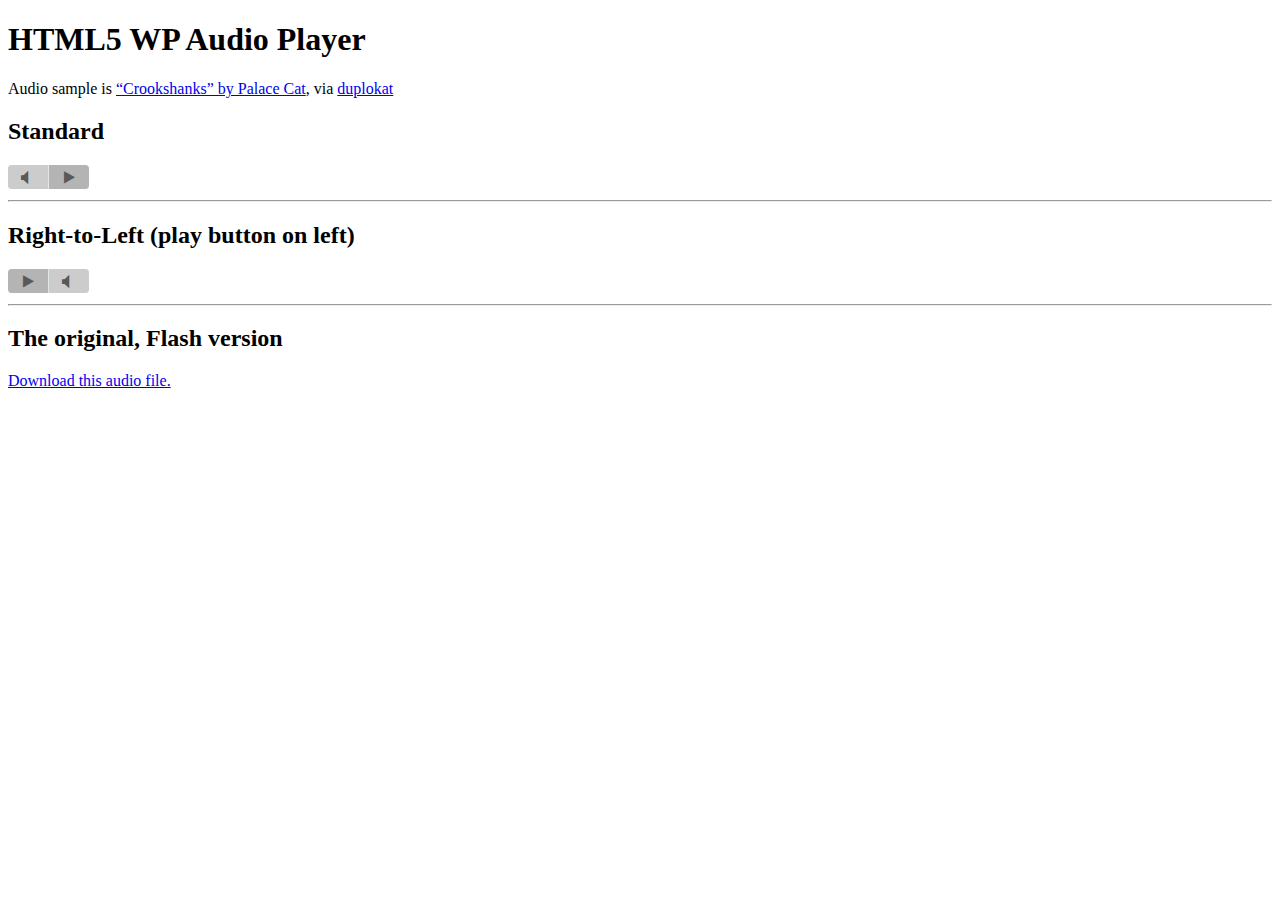
<file: demo.html>
<!DOCTYPE html>

<html lang="en">
<head>
	<meta charset="utf-8">
	<title>Audio Test</title>

	<link rel="stylesheet" href="css/audio.css">

</head>

<body>
	<h1>HTML5 WP Audio Player</h1>
	
	
	
	<p>Audio sample is <a href="http://palacecat.bandcamp.com/track/crookshanks">&#8220;Crookshanks&#8221; by Palace Cat</a>, via <a href="http://duplokat.tumblr.com/post/12695092003/geek-friday-ringtone">duplokat</a></p>
	

	<h2>Standard</h2>

	<div class="audio-js-box wp-css">
		<audio class="audio-js" controls preload data-description="Palace Cat - Crookshanks">
			<source src="audio/Palace Cat - Crookshanks.mp3" type="audio/mpeg">
			<source src="audio/Palace Cat - Crookshanks.ogg" type="audio/ogg">
			<source src="audio/Palace Cat - Crookshanks.wav" type="audio/wav">

			<!-- Minimum width of player is 81px -->
			<object type="application/x-shockwave-flash" data="WP-audio-player/player.swf" id="audioplayer576" height="24" width="81">
				<param name="movie" value="WP-audio-player/player.swf">
				<param name="FlashVars" value="playerID=audioplayer576&soundFile=audio/Palace%20Cat%20-%20Crookshanks.mp3&noinfo=no&titles=Crookshanks&artists=Palace%20Cat">
				<param name="quality" value="high">
				<param name="menu" value="false">
				<param name="wmode" value="transparent">

		    <p><a href="audio/Palace Cat - Crookshanks.mp3">Download this audio file.</a></p>
			</object>
		</audio>
	</div>
	
	<hr>

	<h2>Right-to-Left (play button on left)</h2>

	<div class="audio-js-box wp-css wp-rtl">
		<audio class="audio-js" controls preload data-description="Palace Cat - Crookshanks">
			<source src="audio/Palace Cat - Crookshanks.mp3" type="audio/mpeg">
			<source src="audio/Palace Cat - Crookshanks.ogg" type="audio/ogg">
			<source src="audio/Palace Cat - Crookshanks.wav" type="audio/wav">

			<!-- Minimum width of player is 81px -->
			<object type="application/x-shockwave-flash" data="WP-audio-player/player.swf" id="audioplayer576" height="24" width="81">
				<param name="movie" value="WP-audio-player/player.swf">
				<param name="FlashVars" value="playerID=audioplayer576&soundFile=audio/Palace%20Cat%20-%20Crookshanks.mp3&noinfo=no&titles=Crookshanks&artists=Palace%20Cat">
				<param name="quality" value="high">
				<param name="menu" value="false">
				<param name="wmode" value="transparent">

		    <p><a href="audio/Palace Cat - Crookshanks.mp3">Download this audio file.</a></p>
			</object>
		</audio>
	</div>

	<hr>

	<h2>The original, Flash version</h2>

	<object type="application/x-shockwave-flash" data="WP-audio-player/player.swf" id="audioplayer2" height="24" width="360">
		<param name="movie" value="WP-audio-player/player.swf">
		<param name="FlashVars" value="playerID=audioplayer2&soundFile=audio/Palace%20Cat%20-%20Crookshanks.mp3&noinfo=no&titles=Crookshanks&artists=Palace%20Cat">
		<param name="quality" value="high">
		<param name="menu" value="false">
		<param name="wmode" value="transparent">

	   <p><a href="audio/Palace Cat - Crookshanks.mp3">Download this audio file.</a></p>
	</object>

	<script src="js/audio.js"></script>

	<script>
		// Run the script on page load.

		// If using jQuery
		// $(function(){
		//   AudioJS.setup();
		// })

		// If using Prototype
		// document.observe("dom:loaded", function() {
		//   AudioJS.setup();
		// });

		// If not using a JS library
		// window.onload = function(){
		//
		// }

		// Since I'm calling this at the end of the HTML, I can probably get away
		// with executing the setup without waiting for a load event. 
		AudioJS.setup();
	</script>
</body>
</html>
</file>
<file: css/audio.css>
@font-face {
  font-family: 'AudioPlayer-UI';
  src: url('AudioPlayer-UI.eot');
  src: url('AudioPlayer-UI.eot?#iefix') format('embedded-opentype'),
       url('AudioPlayer-UI.woff') format('woff'),
       url('AudioPlayer-UI.ttf') format('truetype'),
       url('AudioPlayer-UI.svg#AudioPlayer-UI') format('svg');
  font-weight: normal;
  font-style: normal;
}

.ajs-play-control span:after,
.ajs-volume-control div:after,
.ajs-spinner {
  font-family: "AudioPlayer-UI";
  text-shadow:none;
  line-height: 26px;
  color: #595959;
  text-align:center;
  font-size: 18px;
}

.audio-js-box audio{width:0;height:0;display:block;}
.audio-js-box.ajs-ios audio{width:360px;height:3em;}

.audio-js-box {
	position:relative;
	margin:0 0 1em;
	width:81px;
	color:#636363;
  font:11px "Lucida Grande",Lucida,Verdana,sans-serif;
	height:24px;
}
.audio-js-box.ajs-playing, .audio-js-box.open-at-start{width:360px;}
.audio-js-box,.audio-js-box.ajs-playing {
  -webkit-transition:width 0.15s ease;
     -moz-transition:width 0.15s ease;
       -o-transition:width 0.15s ease;
          transition:width 0.15s ease;
}
.ajs-controls {
	display:block;
	margin:0;
	width:100%;
	height:24px;
	left:0;
	right:0;
	bottom:0;
	background-color:#E5E5E5;
	-webkit-border-radius:4px;
	        border-radius:4px;
	-webkit-transition:opacity 0.5s linear;
	   -moz-transition:opacity 0.5s linear;
	     -o-transition:opacity 0.5s linear;
	        transition:opacity 0.5s linear;
}
.ajs-controls div{margin:0;height:24px;top:0;}

/* --- Play Button --- */
.ajs-play-control {
	position:absolute;
	z-index:20;
	margin-left:0;
	width:40px;
	left:auto;
	right:0;
	background-color:#B4B4B4;
	cursor:pointer !important;
  text-align:center;
}
.ajs-play-control span {
  margin: 0 auto;
  display:block;
  width: 20px;
}

.ajs-play-control span:after{content: "o";}
.ajs-playing .ajs-play-control span:after{content: "p";}

.ajs-play-control:hover{background-color:#999;}
.ajs-play-control:hover span:after{color:#eee;}

/* --- END Play Button --- */


/* --- Volume Control --- */
.ajs-volume-control {
	position:absolute;
	width:40px;
	left:0;
	right:auto;
	background-color:#ccc;
	border-right:1px solid #E5E5E5;
}

.ajs-volume-control span{float:left;margin:0 2px 0 0;border-bottom:18px solid #555;-moz-box-sizing:content-box;box-sizing:content-box;}
.ajs-volume-control span:nth-child(1){border-bottom-width:3px;height:17px;margin-left:5px;}
.ajs-volume-control span:nth-child(2){border-bottom-width:6px;height:14px;}
.ajs-volume-control span:nth-child(3){border-bottom-width:9px;height:11px;}
.ajs-volume-control span:nth-child(4){border-bottom-width:12px;height:8px;}
.ajs-volume-control span:nth-child(5){border-bottom-width:15px;height:5px;margin-right:0 !important;}
.ajs-playing .ajs-volume-control{cursor:pointer !important;}
.ajs-playing .ajs-volume-control div {
  filter:alpha(opacity=100);
  -moz-opacity:1;
       opacity:1;
	-webkit-transition:opacity 0.15s linear;
	   -moz-transition:opacity 0.15s linear;
	     -o-transition:opacity 0.15s linear;
	        transition:opacity 0.15s linear;
}
.ajs-volume-control div:after {
  content: "u";
  background-color:#ccc;
  filter:alpha(opacity=100);
  -moz-opacity:1;
       opacity:1;
}

.ajs-playing .ajs-volume-control div:after {
  filter:alpha(opacity=0);
  -moz-opacity:0;
       opacity:0;
}
.ajs-playing .ajs-volume-control span {
	border-bottom-color:#F2F2F2;
	width:4px;
	margin-right:3px;
}
.ajs-playing .ajs-volume-control span.ajs-volume-level-on{border-color:#666;}
/* --- END Volume Control --- */


/* --- Time Display --- */
.ajs-controls .ajs-time-control {
	position:relative;
  width:auto;
  height:15px;
	top:4px;
  right:47px;
  border-right:none;
	text-align:right;
	display:none;
}
.ajs-time-control span{display:none;}
.ajs-time-control .ajs-current-time-display{display:block;}
.ajs-playing .ajs-controls .ajs-time-control{display:block;}
/* --- END Time Display --- */


/* --- Progress Display --- */
.ajs-progress-control {
  position:absolute;
	right:44px;
	left:44px;
}
.ajs-progress-control .ajs-progress-holder {
  position:relative;
	height:15px;
  top:2px;
	background-color:#fff;
  border:1px solid #C0C0C0;
}
.ajs-paused .ajs-progress-control .ajs-progress-holder {
  max-width:0;
  -webkit-transition:max-width 0.15s ease;
     -moz-transition:max-width 0.15s ease;
       -o-transition:max-width 0.15s ease;
          transition:max-width 0.15s ease;
}
.ajs-paused.open-at-start .ajs-progress-control .ajs-progress-holder {
  max-width: 100%;
  -webkit-transition:none;
     -moz-transition:none;
       -o-transition:none;
          transition:none;
}
.ajs-progress-control .ajs-load-progress {
	position:absolute;
  z-index:2;
	max-width:100%;
  height:2px;
  top:17px;
  left:-1px;
	background:#00810B;
	border-color:#00810B;
  border-left:1px solid;
  border-right:1px solid;
}
.ajs-progress-control .ajs-play-progress {
  background:#D4D4D4;
  height:15px;
}
/* --- END Progess Display --- */

/* --- Spinner --- */
.ajs-spinner {
  display:block;
  position:absolute;
  width:39px;
  height:24px;
  z-index:1;
  margin:0;
  background-color: #ccc;
  font-size: 16px;
}

/* --- Description --- */
div.description {
  display:block;
	position:absolute;
  z-index:20;
  top:5px;
  right:84px;
	left:48px;
	font-size:11px;
  line-height:1;
  overflow:hidden;
  text-overflow:ellipsis;
  white-space:nowrap;
}


/* --- WP Player Right-to-Left Style (play button on left) --- */

	/* --- Play Button --- */
	.wp-rtl .ajs-play-control {
		right:auto;
		left:0;
		margin:0;
	}

	/* --- Volume Control --- */
	.wp-rtl .ajs-volume-control {
		right:0;
		left:auto;
		border-right:0;
		border-left:1px solid #E5E5E5;
		z-index:20;
	}
	.wp-rtl .ajs-volume-control,.wp-rtl .ajs-volume-control div {
		-webkit-transition:none;
		   -moz-transition:none;
		     -o-transition:none;
		        transition:none;
	}

	/* --- Spinner --- */
	.wp-rtl .ajs-spinner{right:0;}
/* --- END WP Player Right-to-Left Style --- */


/* --- Borders --- */
.ajs-play-control,.wp-rtl .ajs-volume-control,.wp-rtl .ajs-volume-control div,.wp-rtl .ajs-spinner {
	-webkit-border-radius:0;
	        border-radius:0;
	-webkit-border-top-right-radius:4px;
	        border-top-right-radius:4px;
	-webkit-border-bottom-right-radius:4px;
	        border-bottom-right-radius:4px;
}

.ajs-volume-control,.ajs-volume-control div,.ajs-spinner,.wp-rtl .ajs-play-control {
	-webkit-border-radius:0;
	        border-radius:0;
		-webkit-border-top-left-radius:4px;
		        border-top-left-radius:4px;
		-webkit-border-bottom-left-radius:4px;
		        border-bottom-left-radius:4px;
}
/* --- END Borders --- */
</file>
